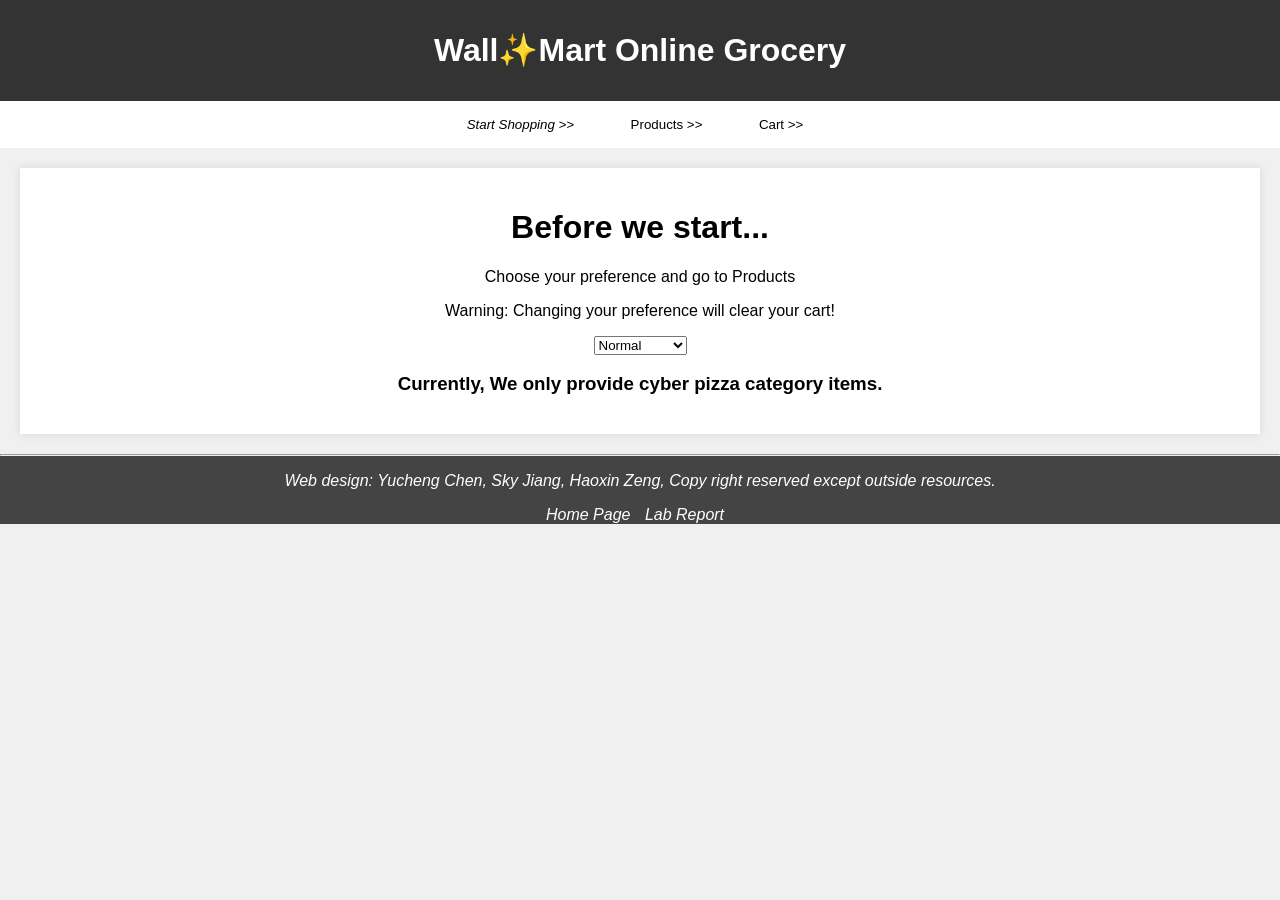
<file: index.html>
<!DOCTYPE html>
<html lang="en">
<head>
    <meta charset="UTF-8">
    <title>Wall Mart Official Site</title>
    <meta name="robots" content="noindex">
    <link rel="stylesheet" href="styles_lab3.css">
    <script src="https://ajax.googleapis.com/ajax/libs/jquery/3.7.1/jquery.min.js"></script>
    <script src="js/products.js"></script>
    <script src="js/main.js"></script>
    <script src="js/product_search.js"></script>
    <script src="js/debug.js"></script>
    <script src="js/cart.js"></script>
</head>
<body>
    <header>
        <h1>Wall✨Mart Online Grocery</h1>
    </header>

    <nav id="tab" class="tab">
        <li><button id="user-button" onclick="loadpage(event, 'user')" class="not-selected">Start Shopping      >></button></li>
        <li><button id="products-button" onclick="loadpage(event, 'products')" class="not-selected">Products      >></button></li>
        <li><button id="cart-button" onclick="loadpage(event, 'cart')" class="not-selected">Cart      >></button></li>
    </nav>


    <div id="loading">
        <h1>Loading.... You must enable JavaScript or use non-IE to continue</h1>
    </div>

    <div id="user" class="section" hidden="hidden">
        <h1>Before we start...</h1>
        <p>Choose your preference and go to Products</p>
        <p>Warning: Changing your preference will clear your cart!</p>
        <select id="userType" onchange="changePreferenceType(event)">
            <option value="normal" selected>Normal</option>
            <option value="vegan">Vegan</option>
            <option value="gluten-free">Gluten Free</option>
        </select>
        <h3>Currently, We only provide cyber pizza category items.</h3>
    </div>
<!--new! font change feature (button)-->
<!--    这玩意用来干啥？-->
    <div id="products" class="section" hidden="hidden">
    <div class="font-change" hidden="hidden">
        <button class="font-change-btn" onClick="toggleFontSize('products')"></button>
    </div>
    <h2 style="text-align: center;">Products</h2>
    <hr>
<!--    new! search bar-->
    <div class = "search-bar">
        <label for="search-input"><img src="img/search.webp" alt="Search Products ..."> </label><input type="text" id="search-input" placeholder="search for your ..." oninput="onSearch()" maxlength="20">
        <button type="submit" hidden="hidden"><i class="itemSearch"></i></button>
    </div>
<!--new! price slider-->
    <div class="price-slider">
<!--        <div class="min-price">Min price: 0</div>-->
<!--        <div class="max-price">Max price: 90</div>-->
        <label for="minPrice">Min price:</label>
        <input type="range" id="minPrice" class="slider" min="0" max="100" value="10" oninput="onMinPriceChange()">
<!--        <p id="rangeValue">100</p> &lt;!&ndash;&#45;&#45;另一种method&ndash;&gt;-->
        <label for="maxPrice">Max price:</label>
        <input type="range" id="maxPrice" class="slider" min="0" max="100" value="90"
        oninput="onMaxPriceChange()">
        <span id="priceRangeValue">$<span id="min_price_display">114514</span> - $<span id="max_price_display">1919810</span></span>
    </div>

    <div id="productList" class="product-list">
        <!-- Products will be dynamically updated based on the slider value -->
    </div>

    <h3 id="empty-sign">Empty</h3>
    <form id="product-selection">

    </form>
    <p><button type="button" onclick="addProduct()" id="select-submission" hidden="hidden">Add to Cart</button></p>
    </div>

    <div id="cart" class="section" hidden="hidden">
<!--    你看看换成button好的话就换一下吧-->
    <div class="stepper-wrapper">
        <div class="stepper-item completed">
            <div class="step-counter">1</div>
            <div class="step-name">Cart</div>
        </div>
        <div class="stepper-item completed">
            <div class="step-counter">2</div>
            <div class="step-name">Payment Method</div>
        </div>
        <div class="stepper-item completed">
            <div class="step-counter">3</div>
            <div class="step-name">Shipping</div>
        </div>
        <div class="stepper-item">
            <div class="step-counter">4</div>
            <div class="step-name">Order summary</div>
        </div>
    </div>


    <!--    cart-->
    <h3 id="cart-empty-sign">Empty</h3>
    <form id="cart-selection">

    </form>
    <div id="cart-bar" hidden="hidden"><button type="button" onclick="removeProduct()" id="cart-submission" >Remove from Cart</button><span class="product-price" id="cart-subtotal">SubTotal:  $<span id="cart-subtotal-num">1145141919810</span></span></div>



    <!-- new! Payment Form(hide) -->
    <div class="form-container" style="display: none">
        <div class="form-buttons">
            <button type="button">Go Back</button>
        </div>

        <div class="form-field">
            <label for="cardholder-name">Cardholder Name:</label>
            <input type="text" id="cardholder-name" placeholder="Cardholder Name">
        </div>

        <div class="form-field">
            <label for="card-number">Card Number:</label>
            <input type="text" id="card-number" placeholder="XXXX XXXX XXXX XXXX">
        </div>

        <div class="form-field">
            <label for="exp-date">Expiration Date:</label>
            <input type="text" id="exp-date" placeholder="MM/YY">
        </div>

        <div class="form-field">
            <label for="cvv">CVV:</label>
            <input type="text" id="cvv" placeholder="CVV">
        </div>

        <div class="form-field">
            <label for="zip-code-pay">Postal/ZIP Code:</label>
            <input type="text" id="zip-code-pay" placeholder="Postal/ZIP">
        </div>

        <div class="form-buttons">
            <button type="button">Next Page</button>
        </div>
    </div>

<!--  new!  shipping form（hide）-->

    <div class="form-container" style="display: none">
        <div class="form-buttons">
            <button type="button">Go Back</button>
        </div>

        <h2>Ship To</h2>

        <div class="form-field">
            <label for="first-name">First Name:</label>
            <input type="text" id="first-name" placeholder="John">
        </div>

        <div class="form-field">
            <label for="last-name">Last Name:</label>
            <input type="text" id="last-name" placeholder="Doe">
        </div>

        <div class="form-field">
            <label for="street">Street:</label>
            <input type="text" id="street" placeholder="Street Name">
        </div>

        <div class="form-field">
            <label for="city">City:</label>
            <input type="text" id="city" placeholder="City">
        </div>

        <div class="form-field">
            <label for="province">Province:</label>
            <input type="text" id="province" placeholder="Province">
        </div>

        <div class="form-field">
            <label for="zip-code-ship">ZIP Code:</label>
            <input type="text" id="zip-code-ship" placeholder="XXX XXX">
        </div>

        <div class="form-buttons">
            <button type="button">Next Page</button>
        </div>
    </div>




    </div>
    

<footer class="signature">
    <hr>
    <p class="signature">Web design: Yucheng Chen, Sky Jiang, Haoxin Zeng, Copy right reserved except outside resources.</p>
    <ul class="signature">
        <li><a target="_blank" href="/index.html" title="Lab Home Page">Home Page</a></li>
        <li><a target="_blank" href="doc/Group39.pdf" title="Download">Lab Report</a> </li>
    </ul>
</footer>
</body>
</html>
</file>
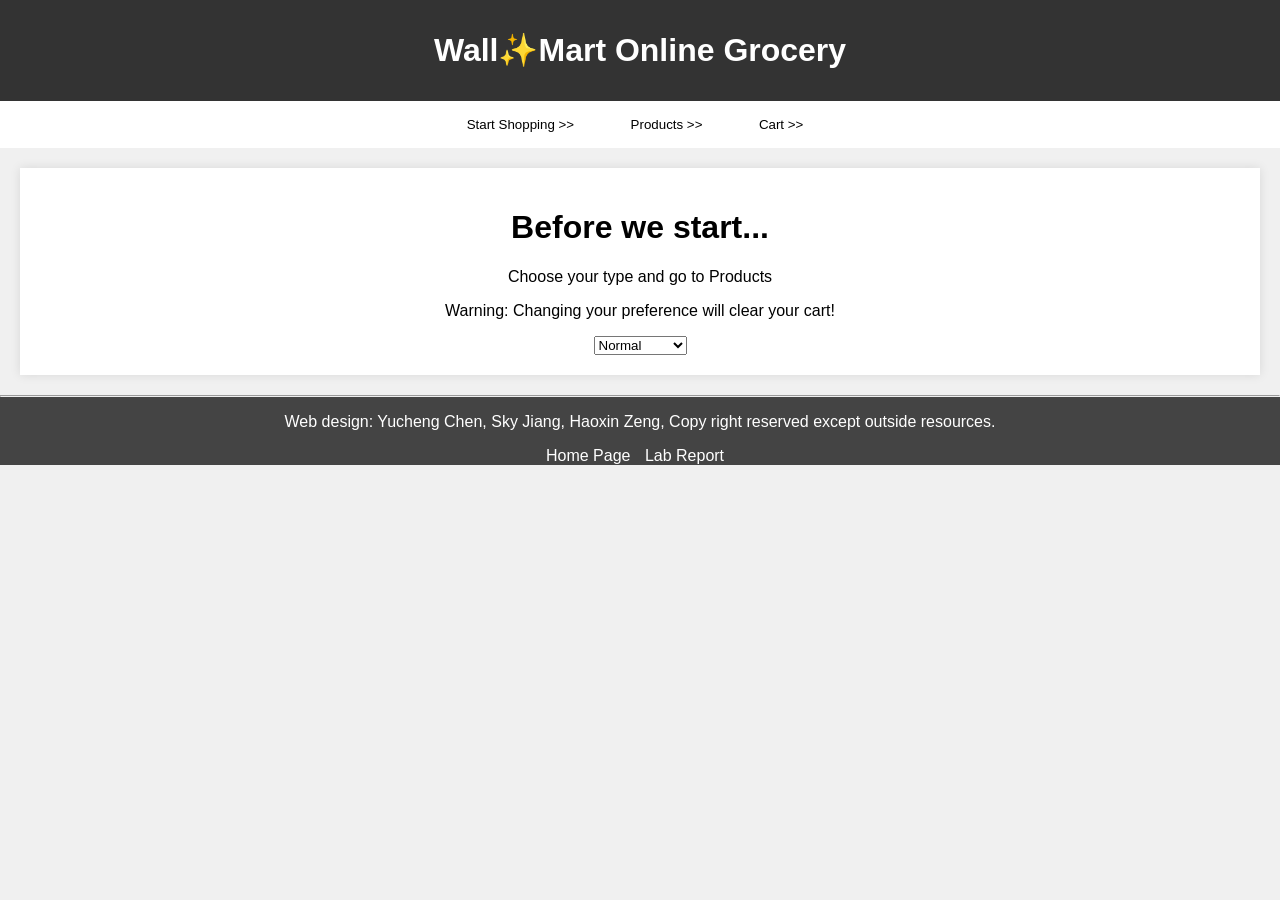
<file: Lab3/index.html>
<!DOCTYPE html>
<html lang="en">
<head>
    <meta charset="UTF-8">
    <title>Wall Mart Official Site</title>
    <link rel="stylesheet" href="styles_lab3.css">
    <script src="https://ajax.googleapis.com/ajax/libs/jquery/3.7.1/jquery.min.js"></script>
    <script src="products.js"></script>
    <script src="main.js"></script>
</head>
<body>
    <header>
        <h1>Wall✨Mart Online Grocery</h1>
    </header>

    <nav id="tab" class="tab">
        <li><button id="user-button" onclick="loadpage(event, 'user')" class="not-selected">Start Shopping      >></button></li>
        <li><button id="products-button" onclick="loadpage(event, 'products')" class="not-selected">Products      >></button></li>
        <li><button id="cart-button" onclick="loadpage(event, 'cart')" class="not-selected">Cart      >></button></li>
    </nav>


    <div id="loading">
        <h1>Loading.... You must enable JavaScript or use non-IE to continue</h1>
    </div>

    <div id="user" class="section" hidden="hidden">
        <h1>Before we start...</h1>
        <p>Choose your type and go to Products</p>
        <p>Warning: Changing your preference will clear your cart!</p>
        <select id="userType" onchange="changePreferenceType(event)">
            <option value="normal" selected>Normal</option>
            <option value="vegan">Vegan</option>
            <option value="gluten-free">Gluten Free</option>
        </select>
    </div>
<!--new! font change feature (button)-->
    <div id="products" class="section" hidden="hidden">
    <div class="font-change">
        <button class="font-change-btn" onClick="toggleFontSize('products')"></button>
    </div>
    <h2>Products</h2>
    <hr>
<!--    new! search bar-->
    <div class = "search-bar">
        <input type="text" id="search-input" placeholder="search for your ..." oninput="onSearch()">
        <button type="submit"><i class="itemSearch"></i></button>
    </div>
<!--new! price slider-->
    <div class="price-slider">
        <div class="min-price">Min price: 0</div>
        <div class="max-price">Max price: 90</div>
        <label for="minPrice">Min price:</label>
        <input type="range" id="minPrice" class="slider" min="0" max="100" value="10" oninput="rangeValue.innerText = this.value">
        <p id="rangeValue">100</p> <!----另一种method-->
        <label for="maxPrice">Max price:</label>
        <input type="range" id="maxPrice" class="slider" min="0" max="100" value="90" >
        <span id="priceRangeValue">$10 - $90</span>
    </div>

    <div id="productList" class="product-list">
        <!-- Products will be dynamically updated based on the slider value -->
    </div>

    <h3 id="empty-sign">Empty</h3>
    <form id="product-selection">

    </form>
    <p><button type="button" onclick="addProduct()" id="select-submission" hidden="hidden">Add to Cart</button></p>
    </div>

    <div id="cart" class="section" hidden="hidden">
<!--    你看看换成button好的话就换一下吧-->
    <div class="stepper-wrapper">
        <div class="stepper-item completed">
            <div class="step-counter">1</div>
            <div class="step-name">Cart</div>
        </div>
        <div class="stepper-item completed">
            <div class="step-counter">2</div>
            <div class="step-name">Payment Method</div>
        </div>
        <div class="stepper-item completed">
            <div class="step-counter">3</div>
            <div class="step-name">Shipping</div>
        </div>
        <div class="stepper-item">
            <div class="step-counter">4</div>
            <div class="step-name">Order summary</div>
        </div>
    </div>


    <!--    cart-->
    <h3 id="cart-empty-sign">Empty</h3>
    <form id="cart-selection">

    </form>
    <p><button type="button" onclick="removeProduct()" id="cart-submission" hidden="hidden">Remove from Cart</button></p>



    <!-- new! Payment Form(hide) -->
    <div class="form-container" style="display: none">
        <div class="form-buttons">
            <button type="button">Go Back</button>
        </div>

        <div class="form-field">
            <label for="cardholder-name">Cardholder Name:</label>
            <input type="text" id="cardholder-name" placeholder="Cardholder Name">
        </div>

        <div class="form-field">
            <label for="card-number">Card Number:</label>
            <input type="text" id="card-number" placeholder="XXXX XXXX XXXX XXXX">
        </div>

        <div class="form-field">
            <label for="exp-date">Expiration Date:</label>
            <input type="text" id="exp-date" placeholder="MM/YY">
        </div>

        <div class="form-field">
            <label for="cvv">CVV:</label>
            <input type="text" id="cvv" placeholder="CVV">
        </div>

        <div class="form-field">
            <label for="zip-code-pay">Postal/ZIP Code:</label>
            <input type="text" id="zip-code-pay" placeholder="Postal/ZIP">
        </div>

        <div class="form-buttons">
            <button type="button">Next Page</button>
        </div>
    </div>

<!--  new!  shipping form（hide）-->

    <div class="form-container" style="display: none">
        <div class="form-buttons">
            <button type="button">Go Back</button>
        </div>

        <h2>Ship To</h2>

        <div class="form-field">
            <label for="first-name">First Name:</label>
            <input type="text" id="first-name" placeholder="John">
        </div>

        <div class="form-field">
            <label for="last-name">Last Name:</label>
            <input type="text" id="last-name" placeholder="Doe">
        </div>

        <div class="form-field">
            <label for="street">Street:</label>
            <input type="text" id="street" placeholder="Street Name">
        </div>

        <div class="form-field">
            <label for="city">City:</label>
            <input type="text" id="city" placeholder="City">
        </div>

        <div class="form-field">
            <label for="province">Province:</label>
            <input type="text" id="province" placeholder="Province">
        </div>

        <div class="form-field">
            <label for="zip-code-ship">ZIP Code:</label>
            <input type="text" id="zip-code-ship" placeholder="XXX XXX">
        </div>

        <div class="form-buttons">
            <button type="button">Next Page</button>
        </div>
    </div>




    </div>
    

<footer class="signature">
    <hr>
    <p class="signature">Web design: Yucheng Chen, Sky Jiang, Haoxin Zeng, Copy right reserved except outside resources.</p>
    <ul class="signature">
        <li><a target="_blank" href="https://github.com/uottawa20241seg3125agroup39/lab2-cart" title="Lab Home Page">Home Page</a></li>
        <li><a href="img/lab2-report.pdf" title="released">Lab Report</a> </li>
    </ul>
</footer>
</body>
</html>
</file>
<file: styles_lab3.css>
body {
    font-family: Arial, sans-serif;
    margin: 0;
    padding: 0;
    background-color: #f0f0f0;
}

header {
    background-color: #333;
    color: #fff;
    text-align: center;
    padding: 10px 0;
}

nav {
    background-color: #444;
    padding: 10px;
    text-align: center;
}

nav button {
    margin: 0 10px;
    padding: 5px 10px;
    background-color: #555;
    color: #fff;
    border: none;
    cursor: pointer;
}

footer {
    width: 100%;
    background-color: #444;
    color: #fff;
    text-align: center;
    padding: 10px 0;
}


/* 其他样式不变 */

#user {
    text-align: center;
    
}

.section {
    margin: 20px;
    padding: 20px;
    background-color: #fff;
    box-shadow: 0 0 10px rgba(0, 0, 0, 0.1);
}


.font-change-btn {
    font-size: 20px;
}

.search-bar{
    display: flex;
    margin-bottom: 5px;
    margin-top: 8px;
}

.search-bar input[type=text] {

    font-size: 30px;
    flex-grow: 1;
    height: auto;
    padding: 0;
    border: none;
    overflow: hidden;
    white-space: nowrap;
    text-overflow: ellipsis;
  }

.search-bar button {
  padding: 6px 10px;
  margin-top: 8px;
  margin-right: 16px;
  background: #ddd;
  font-size: 17px;
  cursor: pointer;
}

.search-bar img{
    width: 40px;
    height: auto;
    margin-right: 5px;
}

.price-slider {
    margin-bottom: 20px;
}

.product-list {
    display: grid;
    grid-template-columns: repeat(auto-fill, minmax(200px, 1fr));
    gap: 10px;
}

.stepper-wrapper {
    display: flex;
    justify-content: space-between;
    margin-bottom: 20px;
}

.stepper-item {
    flex: 1;
    text-align: center;
    color: #555;
}

.stepper-item.completed {
    color: #333;
}

.form-container {
    margin: 20px 0;
    padding: 20px;
    background-color: #eee;
    display: none;
}


.signature {
    list-style: none;
    padding: 0;
    font-style: italic;
}

.signature li {
    display: inline;
    margin-right: 10px;
}

.signature a {
    color: #fff;
    text-decoration: none;
}

.tab {
    list-style: none;
    background-color: #ffff;
}

.tab li {
    display: inline;
    font-size: 18px;
    margin-right: 10px;
}

.tab :hover {
    color: #01447e;
    text-decoration: underline;
}


.transparent-button {
    background-color: transparent;
    border: 1px solid transparent;
    color: #000; 
    cursor: pointer; 
}

#user-button,
#products-button,
#cart-button {
    background-color: transparent !important;
    border: 1px solid transparent !important;
    color: #000 !important;
}

.price-slider {
    display: inline-block;
    margin-top: 20px;
    border: 1px solid #ccc; /* 添加外框 */
    padding: 10px; /* 添加内边距 */
}


.min-price,
.max-price {
    justify-content: space-between;
    margin-bottom: 10px;
    color: #333; /* 设置价格标签的颜色 */
}

#priceRangeValue {
    display: block;
    margin-top: 10px;
    font-weight: bold;
    color: #009688; /* 设置价格范围值的颜色 */
}
:root{
    --product-img-width: 80px;
}
.product-img{
    width: var(--product-img-width);
    height: var(--product-img-width);
    object-fit: cover;
}

.product-element{
    display: flex inline;
    justify-content: space-between;
    align-items: center;
    padding: 10px;
    border-bottom: 1px solid #ccc;
    height: calc(var(--product-img-width) + 20px);
    width: auto;
    overflow: hidden;
    flex-wrap: wrap;
}

.selected{
    font-style: italic;
}
.not-selected{

}

.product-label + .product-price:before {
    content: "||";
    display: inline-flex;
}

.product-price{
    font-weight: bold;
    font-style: italic;
    color: red;
    font-size: 1.1em;
}

#cart-submission + #cart-subtotal{
    margin-left: 25px;
    font-size: 2em;
}
</file>
<file: Lab3/styles_lab3.css>
body {
    font-family: Arial, sans-serif;
    margin: 0;
    padding: 0;
    background-color: #f0f0f0;
}

header {
    background-color: #333;
    color: #fff;
    text-align: center;
    padding: 10px 0;
}

nav {
    background-color: #444;
    padding: 10px;
    text-align: center;
}

nav button {
    margin: 0 10px;
    padding: 5px 10px;
    background-color: #555;
    color: #fff;
    border: none;
    cursor: pointer;
}

footer {
    width: 100%;
    background-color: #444;
    color: #fff;
    text-align: center;
    padding: 10px 0;
}


/* 其他样式不变 */

#user {
    text-align: center;
    
}

.section {
    margin: 20px;
    padding: 20px;
    background-color: #fff;
    box-shadow: 0 0 10px rgba(0, 0, 0, 0.1);
}


.font-change-btn {
    font-size: 20px;
}
.search-bar input[type=text] {
    padding: 6px;
    margin-top: 8px;
    font-size: 17px;
  }

.search-bar button {
  padding: 6px 10px;
  margin-top: 8px;
  margin-right: 16px;
  background: #ddd;
  font-size: 17px;
  cursor: pointer;
}

.price-slider {
    margin-bottom: 20px;
}

.product-list {
    display: grid;
    grid-template-columns: repeat(auto-fill, minmax(200px, 1fr));
    gap: 10px;
}

.stepper-wrapper {
    display: flex;
    justify-content: space-between;
    margin-bottom: 20px;
}

.stepper-item {
    flex: 1;
    text-align: center;
    color: #555;
}

.stepper-item.completed {
    color: #333;
}

.form-container {
    margin: 20px 0;
    padding: 20px;
    background-color: #eee;
    display: none;
}


.signature {
    list-style: none;
    padding: 0;
}

.signature li {
    display: inline;
    margin-right: 10px;
}

.signature a {
    color: #fff;
    text-decoration: none;
}

.tab {
    list-style: none;
    background-color: #ffff;
}

.tab li {
    display: inline;
    font-size: 18px;
    margin-right: 10px;
}

.tab :hover {
    color: #01447e;
    text-decoration: underline;
}


.transparent-button {
    background-color: transparent;
    border: 1px solid transparent;
    color: #000; 
    cursor: pointer; 
}

#user-button,
#products-button,
#cart-button {
    background-color: transparent !important;
    border: 1px solid transparent !important;
    color: #000 !important;
}

.price-slider {
    display: inline-block;
    margin-top: 20px;
    border: 1px solid #ccc; /* 添加外框 */
    padding: 10px; /* 添加内边距 */
}


.min-price,
.max-price {
    justify-content: space-between;
    margin-bottom: 10px;
    color: #333; /* 设置价格标签的颜色 */
}

#priceRangeValue {
    display: block;
    margin-top: 10px;
    font-weight: bold;
    color: #009688; /* 设置价格范围值的颜色 */
}
</file>
